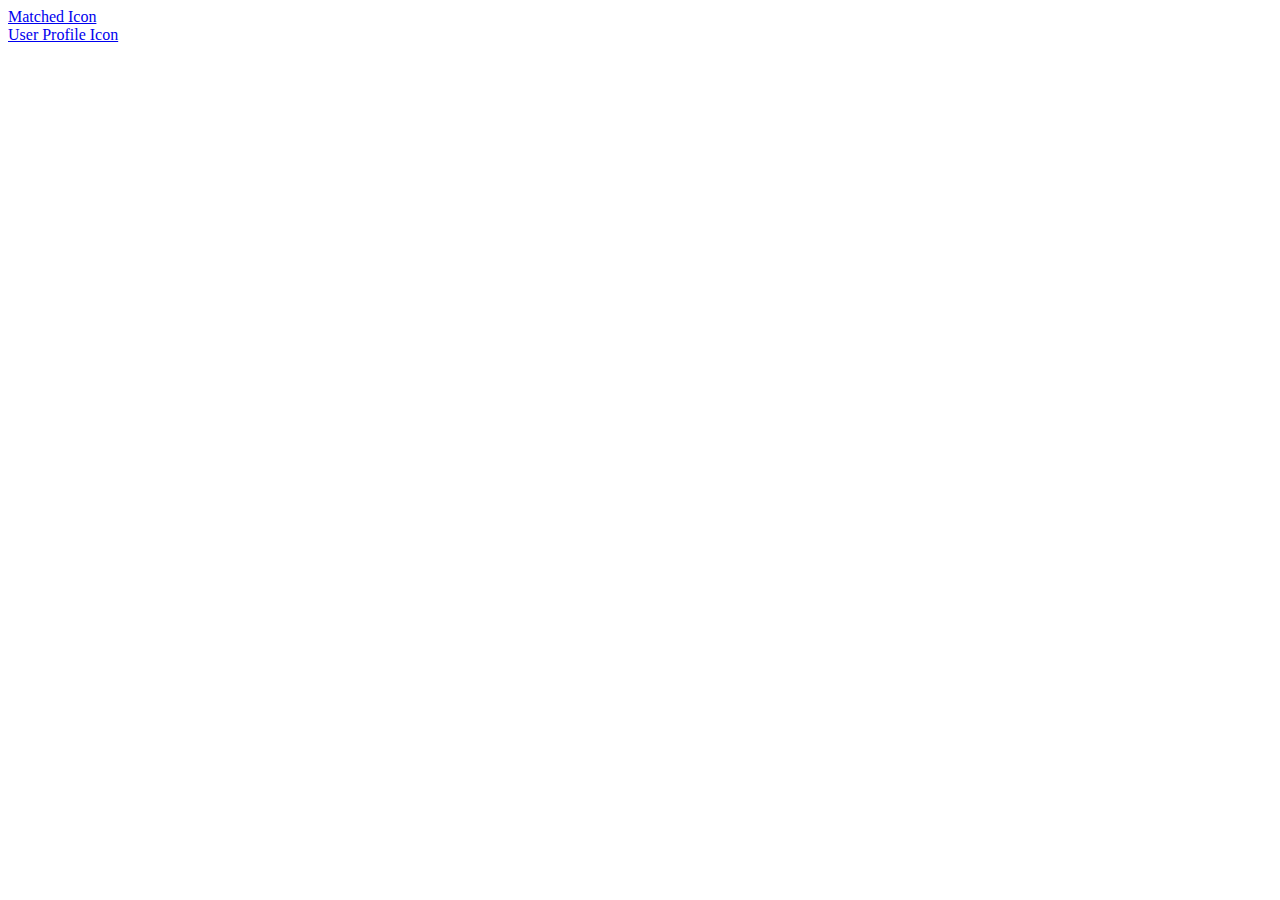
<file: pages/home.html>
<html lang="en">
<head>
  <meta charset="UTF-8">
  <meta name="viewport" content="width=device-width, initial-scale=1.0">
  <title>Home Page</title>
</head>
<body>
  <a href="./matched.html">Matched Icon</a><br />
  <a href="./userprofile.html">User Profile Icon</a>

</body>
</html>
</file>
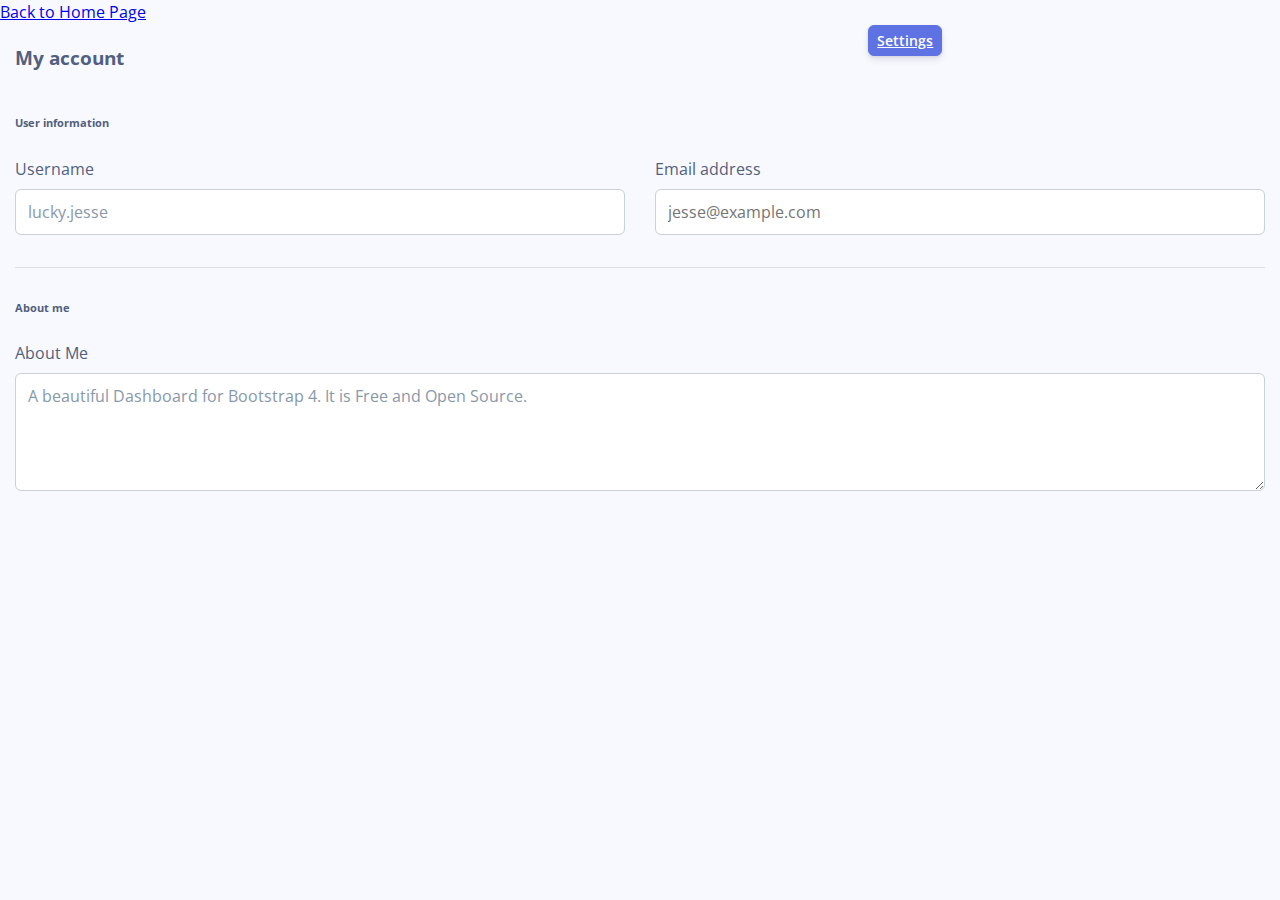
<file: Project 1/userprofile.html>
<html lang="en">
<head>
  <meta charset="UTF-8">
  <meta name="viewport" content="width=device-width, initial-scale=1.0">
  <link rel="stylesheet" type="text/css" href="stylesheets/allpages.css">
  <link rel="stylesheet" type="text/css" href="stylesheets/userprofile.css">
  <link href="https://fonts.googleapis.com/css?family=Open+Sans:300,400,600,700" rel="stylesheet">
  <title>User Profile Settings</title>
</head>
<body>
  <a href="home.html">Back to Home Page</a>
    <!-- Page content -->
    <div class="container-fluid mt--7">
      <div class="row">
        <div class="col-xl-4 order-xl-2 mb-5 mb-xl-0">
        </div>
        <div class="col-xl-8 order-xl-1">
          <div class="card bg-secondary shadow">
            <div class="card-header bg-white border-0">
              <div class="row align-items-center">
                <div class="col-8">
                  <h3 class="mb-0">My account</h3>
                </div>
                <div class="col-4 text-right">
                  <a href="#!" class="btn btn-sm btn-primary">Settings</a>
                </div>
              </div>
            </div>
            <div class="card-body">
              <form>
                <h6 class="heading-small text-muted mb-4">User information</h6>
                <div class="pl-lg-4">
                  <div class="row">
                    <div class="col-lg-6">
                      <div class="form-group focused">
                        <label class="form-control-label" for="input-username">Username</label>
                        <input type="text" id="input-username" class="form-control form-control-alternative" placeholder="Username" value="lucky.jesse">
                      </div>
                    </div>
                    <div class="col-lg-6">
                      <div class="form-group">
                        <label class="form-control-label" for="input-email">Email address</label>
                        <input type="email" id="input-email" class="form-control form-control-alternative" placeholder="jesse@example.com">
                      </div>
                    </div>
                  </div>
                </div>
                <hr class="my-4">
                <!-- Description -->
                <h6 class="heading-small text-muted mb-4">About me</h6>
                <div class="pl-lg-4">
                  <div class="form-group focused">
                    <label>About Me</label>
                    <textarea rows="4" class="form-control form-control-alternative" placeholder="A few words about you ...">A beautiful Dashboard for Bootstrap 4. It is Free and Open Source.</textarea>
                  </div>
                </div>
              </form>
            </div>
          </div>
        </div>
      </div>
    </div>
</body>
</html>
</file>
<file: Project 1/stylesheets/allpages.css>
html,
body {
    width: 100%;
    height: 100%;
    margin: 0;
    padding: 0;
    background-color: rgb(179, 215, 226);
}
</file>
<file: Project 1/stylesheets/userprofile.css>
:root {
  --blue: #5e72e4;
  --indigo: #5603ad;
  --purple: #8965e0;
  --pink: #f3a4b5;
  --red: #f5365c;
  --orange: #fb6340;
  --yellow: #ffd600;
  --green: #2dce89;
  --teal: #11cdef;
  --cyan: #2bffc6;
  --white: #fff;
  --gray: #8898aa;
  --gray-dark: #32325d;
  --light: #ced4da;
  --lighter: #e9ecef;
  --primary: #5e72e4;
  --secondary: #f7fafc;
  --success: #2dce89;
  --info: #11cdef;
  --warning: #fb6340;
  --danger: #f5365c;
  --light: #adb5bd;
  --dark: #212529;
  --default: #172b4d;
  --white: #fff;
  --neutral: #fff;
  --darker: black;
  --breakpoint-xs: 0;
  --breakpoint-sm: 576px;
  --breakpoint-md: 768px;
  --breakpoint-lg: 992px;
  --breakpoint-xl: 1200px;
  --font-family-sans-serif: Open Sans, sans-serif;
  --font-family-monospace: SFMono-Regular, Menlo, Monaco, Consolas, 'Liberation Mono', 'Courier New', monospace;
}

*,
*::before,
*::after {
  box-sizing: border-box;
}

html {
  font-family: sans-serif;
  line-height: 1.15;
  -webkit-text-size-adjust: 100%;
  -ms-text-size-adjust: 100%;
  -webkit-tap-highlight-color: rgba(0, 0, 0, 0);
}

body {
  font-family: Open Sans, sans-serif;
  font-size: 1rem;
  font-weight: 400;
  line-height: 1.5;
  margin: 0;
  text-align: left;
  color: #525f7f;
  background-color: #f8f9fe;
}

label {
  display: inline-block;
  margin-bottom: .5rem;
}

button {
  border-radius: 0;
}

button:focus {
  outline: 1px dotted;
  outline: 5px auto -webkit-focus-ring-color;
}

input,
button,
textarea {
  font-family: inherit;
  font-size: inherit;
  line-height: inherit;
  margin: 0;
}


hr {
  margin-top: 2rem;
  margin-bottom: 2rem;
  border: 0;
  border-top: 1px solid rgba(0, 0, 0, .1);
}


.container {
  width: 100%;
  margin-right: auto;
  margin-left: auto;
  padding-right: 15px;
  padding-left: 15px;
}

.container-fluid {
  width: 100%;
  margin-right: auto;
  margin-left: auto;
  padding-right: 15px;
  padding-left: 15px;
}

.row {
  display: flex;
  margin-right: -15px;
  margin-left: -15px;
  flex-wrap: wrap;
}

.col-4,
.col-8,
.col,
.col-md-10,
.col-md-12,
.col-lg-3,
.col-lg-4,
.col-lg-6,
.col-lg-7,
.col-xl-4,
.col-xl-6,
.col-xl-8 {
  position: relative;
  width: 100%;
  min-height: 1px;
  padding-right: 15px;
  padding-left: 15px;
}

.col {
  max-width: 100%;
  flex-basis: 0;
  flex-grow: 1;
}

.col-4 {
  max-width: 33.33333%;
  flex: 0 0 33.33333%;
}

.col-8 {
  max-width: 66.66667%;
  flex: 0 0 66.66667%;
}

@media (min-width: 768px) {

  .col-md-10 {
    max-width: 83.33333%;
    flex: 0 0 83.33333%;
  }

  .col-md-12 {
    max-width: 100%;
    flex: 0 0 100%;
  }
}

@media (min-width: 992px) {

  .col-lg-3 {
    max-width: 25%;
    flex: 0 0 25%;
  }

  .col-lg-4 {
    max-width: 33.33333%;
    flex: 0 0 33.33333%;
  }

  .col-lg-6 {
    max-width: 50%;
    flex: 0 0 50%;
  }

  .col-lg-7 {
    max-width: 58.33333%;
    flex: 0 0 58.33333%;
  }

  .order-lg-2 {
    order: 2;
  }
}

.form-control {
  font-size: 1rem;
  line-height: 1.5;
  display: block;
  width: 100%;
  height: calc(2.75rem + 2px);
  padding: .625rem .75rem;
  transition: all .2s cubic-bezier(.68, -.55, .265, 1.55);
  color: #8898aa;
  border: 1px solid #cad1d7;
  border-radius: .375rem;
  background-color: #fff;
  background-clip: padding-box;
  box-shadow: none;
}


textarea.form-control {
  height: auto;
}
.btn {
  font-size: 1rem;
  font-weight: 600;
  line-height: 1.5;
  display: inline-block;
  padding: .625rem 1.25rem;
  -webkit-user-select: none;
  -moz-user-select: none;
  -ms-user-select: none;
  user-select: none;
  transition: color .15s ease-in-out, background-color .15s ease-in-out, border-color .15s ease-in-out, box-shadow .15s ease-in-out;
  text-align: center;
  vertical-align: middle;
  white-space: nowrap;
  border: 1px solid transparent;
  border-radius: .375rem;
}

.btn-primary {
  color: #fff;
  border-color: #5e72e4;
  background-color: #5e72e4;
  box-shadow: 0 4px 6px rgba(50, 50, 93, .11), 0 1px 3px rgba(0, 0, 0, .08);
}

.btn-primary:hover {
  color: #fff;
  border-color: #5e72e4;
  background-color: #5e72e4;
}

.btn-sm {
  font-size: .875rem;
  line-height: 1.5;
  padding: .25rem .5rem;
  border-radius: .375rem;
}
</file>
